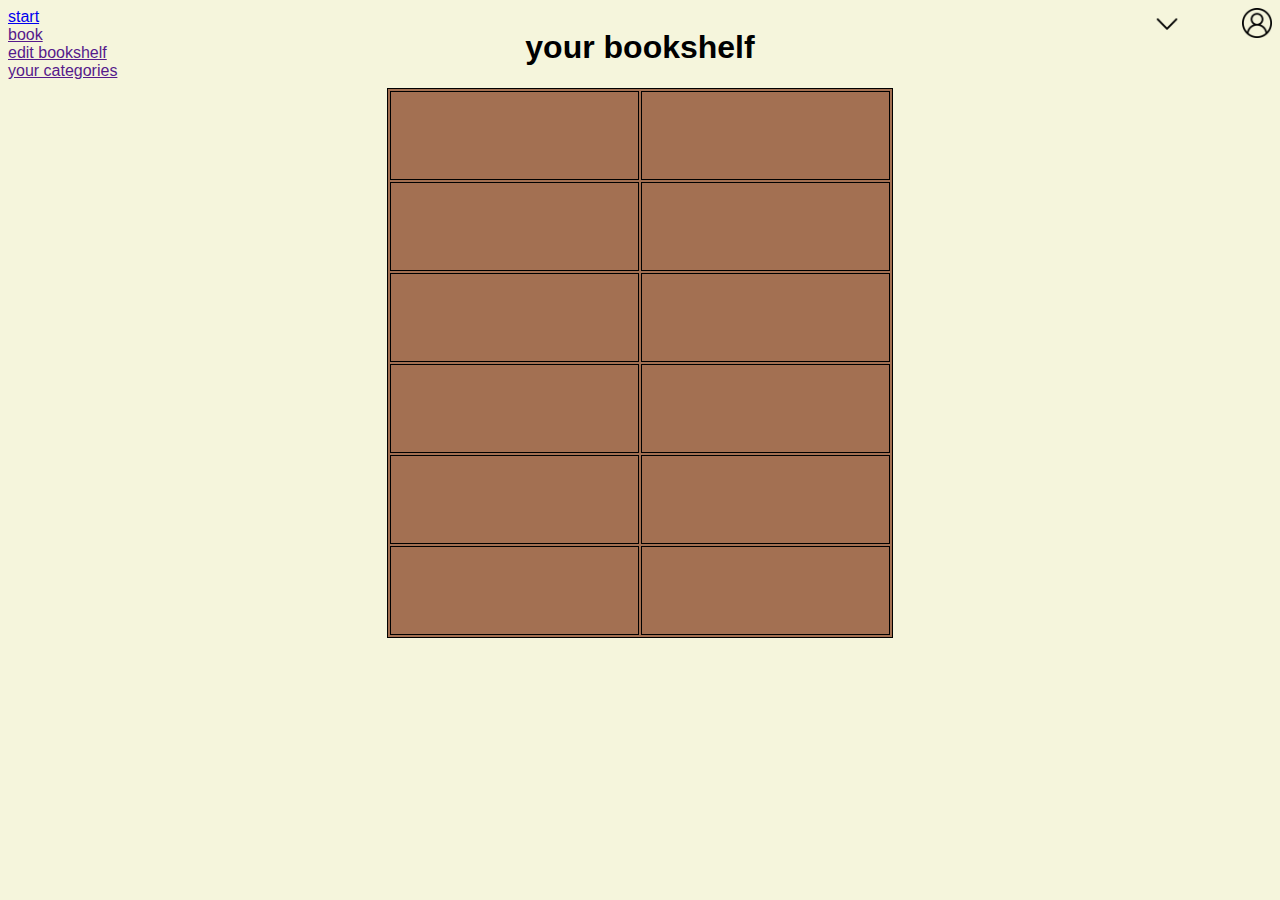
<file: index.html>
<!DOCTYPE html>
<html lang="en">
<head>
    <meta charset="UTF-8">
    <meta http-equiv="X-UA-Compatible" content="IE=edge">
    <meta name="viewport" content="width=device-width, initial-scale=1.0">
    <link rel="stylesheet" href="../style.css">
    <title>bookshelf</title>
    <script src="index.js"></script>
</head>
<body>
    <div class="felexbox">
        <div class="sidebarl">
            <ul>
                <li><a href="index.html">start</a></li>
                <li><a href="">book</a></li>
                <li><a href="">edit bookshelf</a></li>
                <li><a href="">your categories</a></li>
            </ul>
        </div>
        <div class="middle">
            <h1>your bookshelf</h1>
            <table class="shelf">
                <tr>
                    <td>
                        <a href="/books/books.html">
                            <div style="height:100%;width:100%">
                            </div>
                        </a>
                    </td>
                    <td>
                        <a href="/books/books.html">
                            <div style="height:100%;width:100%">
                            </div>
                        </a>
                    </td>
                </tr>
                <tr>
                    <td>
                        <a href="/books/books.html">
                            <div style="height:100%;width:100%">
                            </div>
                        </a>
                    </td>
                    <td>
                        <a href="/books/books.html">
                            <div style="height:100%;width:100%">
                            </div>
                        </a>
                    </td>
                </tr>
                <tr>
                    <td>
                        <a href="/books/books.html">
                            <div style="height:100%;width:100%">
                            </div>
                        </a>
                    </td>
                    <td>
                        <a href="/books/books.html">
                            <div style="height:100%;width:100%">
                            </div>
                        </a>
                    </td>
                </tr>
                <tr>
                    <td>
                        <a href="/books/books.html">
                            <div style="height:100%;width:100%">
                            </div>
                        </a>
                    </td>
                    <td>
                        <a href="/books/books.html">
                            <div style="height:100%;width:100%">
                            </div>
                        </a>
                    </td>
                </tr>
                <tr>
                    <td>
                        <a href="/books/books.html">
                            <div style="height:100%;width:100%">
                            </div>
                        </a>
                    </td>
                    <td>
                        <a href="/books/books.html">
                            <div style="height:100%;width:100%">
                            </div>
                        </a>
                    </td>
                </tr>
                <tr>
                    <td>
                        <a href="/books/books.html">
                            <div style="height:100%;width:100%">
                            </div>
                        </a>
                    </td>
                    <td>
                        <a href="/books/books.html">
                            <div style="height:100%;width:100%">
                            </div>
                        </a>
                    </td>
                </tr>
            </table>
        </div>
        <div class="sidebarr">
            <a class="pic" href="/profile/profile.html">
                <img src="/images/user.png" alt="user icon" height="30">
            </a>
            <div class="dropdown">
                <button onclick="drop()" class="dropbtn">
                    <img src="/images/down-arrow.png" alt="dropdown arrow" height="30">
                </button>
                <div id="myDropdown" class="dropdown-content">
                    <a href="/books/books.html">
                        <img src="/images/book.png" alt="book" height="25">
                    </a>
                    <a href="#">
                        <img src="/images/people.png" alt="friends" height="25">
                    </a>
                    <a href="#">
                        <img src="/images/setting.png" alt="settings" height="25">
                    </a>
                    <a href="#">
                        <img src="/images/logout.png" alt="logout" height="20">
                    </a>
                </div>
            </div>
        </div>
    </div>

</body>
</html>
</file>
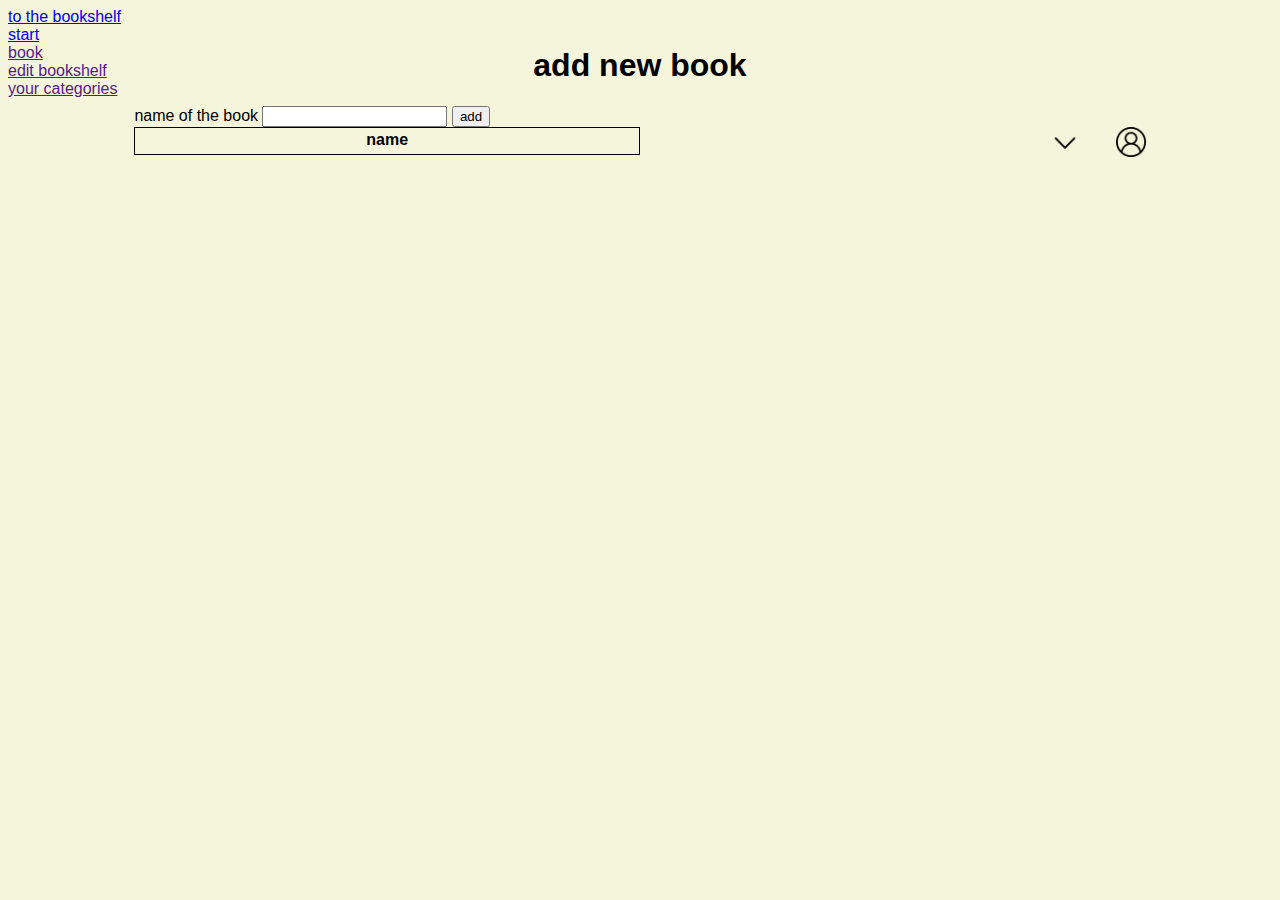
<file: add/index.html>
<!DOCTYPE html>
<html lang="en">
<head>
    <meta charset="UTF-8">
    <meta http-equiv="X-UA-Compatible" content="IE=edge">
    <meta name="viewport" content="width=device-width, initial-scale=1.0">
    <title>add book</title>
    <script type="text/javascript" src="addBook.js"></script>
    <link rel="stylesheet" href="../style.css">
</head>
<body>
    <header>
        <ul>
            <li><a href="/shelf/index.html">to the bookshelf</a></li>
        </ul>
    </header>
    <div class="felexbox">
        <div class="sidebarl">
            <ul>
                <li><a href="/shelf/index.html">start</a></li>
                <li><a href="">book</a></li>
                <li><a href="">edit bookshelf</a></li>
                <li><a href="">your categories</a></li>
            </ul>
        </div>
        <div class="middle">
            <form id="bookForm">
                <h1>add new book</h1>
                <label for="bookInput">name of the book</label>
                <input type="text" name="identifier" id="bookInput"/>
                <button type="submit">add</button>
            </form>
            <table class="center">
                <thead>
                    <tr>
                        <th>name</th>
                    </tr>
                </thead>
                <tbody id="body">
                    <tr id="trow">
        
                    </tr>
                </tbody>
        </div>
        <div class="sidebarr">
            <a class="pic" href="/profile/profile.html">
                <img src="/images/user.png" alt="user icon" height="30">
            </a>
            <div class="dropdown">
                <button class="dropbtn">
                    <img src="/images/down-arrow.png" alt="dropdown arrow" height="30">
                </button>
                <div id="myDropdown" class="dropdown-content">
                    <a href="books.html">
                        <img src="/images/book.png" alt="book" height="25">
                    </a>
                    <a href="#">
                        <img src="/images/people.png" alt="friends" height="25">
                    </a>
                    <a href="#">
                        <img src="/images/setting.png" alt="settings" height="25">
                    </a>
                    <a href="#">
                        <img src="/images/logout.png" alt="logout" height="20">
                    </a>
                </div>
            </div>
        </div>
    </div>
</body>
</html>
</file>
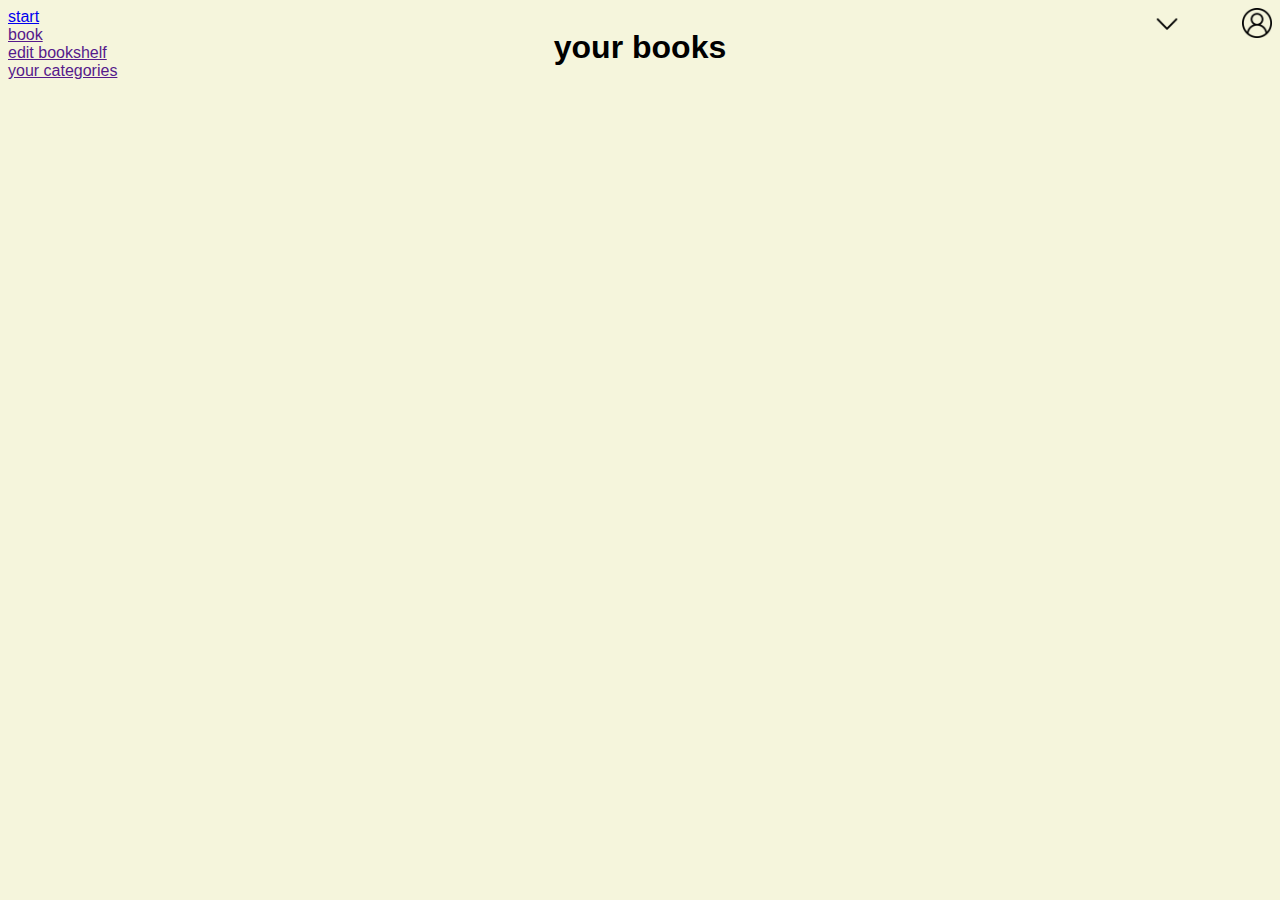
<file: books.html>
<!DOCTYPE html>
<html lang="en">
<head>
    <meta charset="UTF-8">
    <meta http-equiv="X-UA-Compatible" content="IE=edge">
    <meta name="viewport" content="width=device-width, initial-scale=1.0">
    <link rel="stylesheet" href="style.css">
    <title>books</title>
</head>
<body>
    <div class="felexbox">
        <div class="sidebarl">
            <ul>
                <li><a href="index.html">start</a></li>
                <li><a href="">book</a></li>
                <li><a href="">edit bookshelf</a></li>
                <li><a href="">your categories</a></li>
            </ul>
        </div>
        <div class="middle">
            <h1>your books</h1>
            
        </div>
        <div class="sidebarr">
            <a class="pic" href="profile.html">
                <img src="user.png" alt="user icon" height="30">
            </a>
            <div class="dropdown">
                <button class="dropbtn">
                    <img src="down-arrow.png" alt="dropdown arrow" height="30">
                </button>
                <div id="myDropdown" class="dropdown-content">
                <a href="books.html">
                    <img src="book.png" alt="book" height="25">
                </a>
                <a href="#">
                    <img src="people.png" alt="friends" height="25">
                </a>
                <a href="#">
                    <img src="setting.png" alt="settings" height="25">
                </a>
                <a href="#">
                    <img src="logout.png" alt="logout" height="20">
                </a>
                </div>
            </div>
        </div>
    </div>
</body>
</html>
</file>
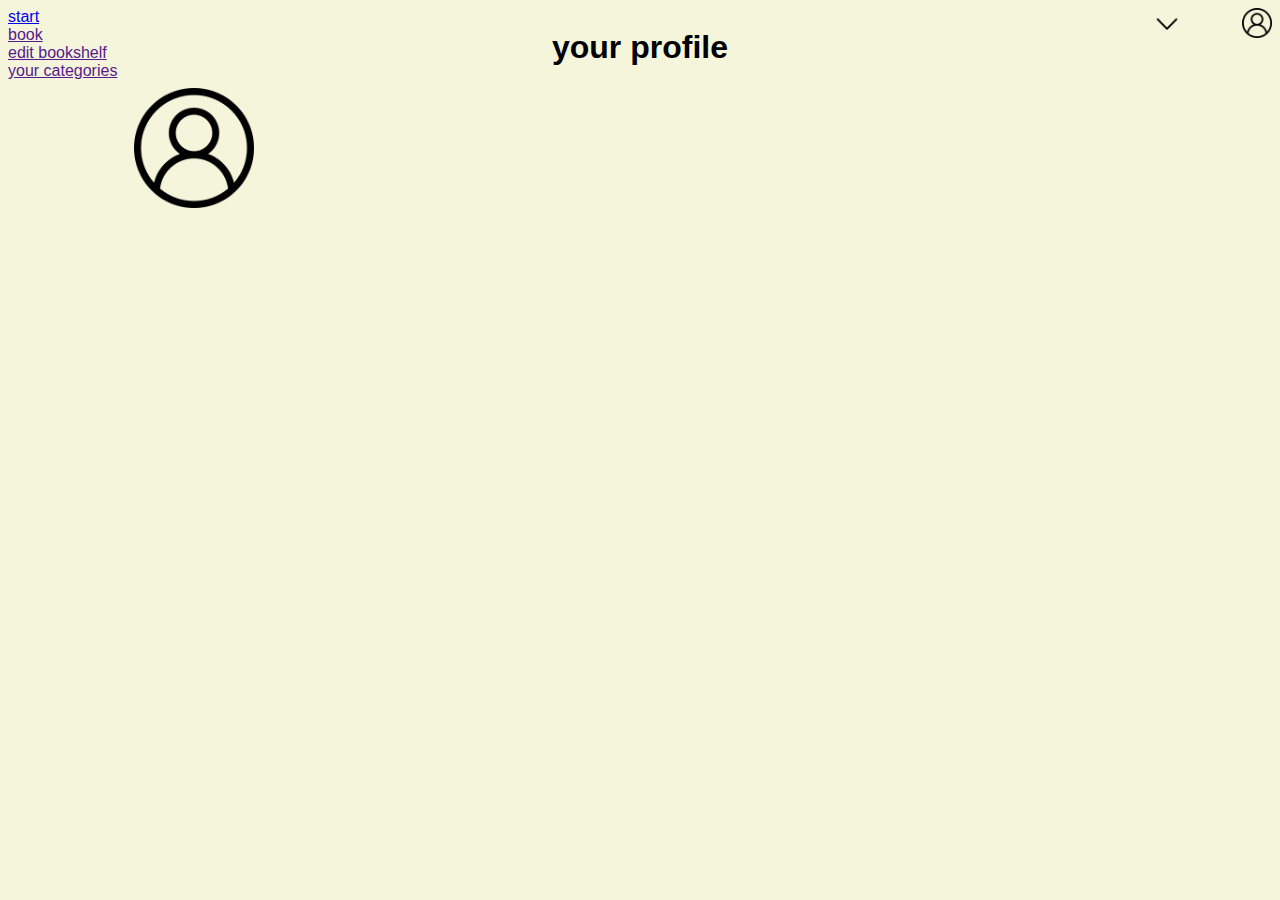
<file: profile.html>
<!DOCTYPE html>
<html lang="en">
<head>
    <meta charset="UTF-8">
    <meta http-equiv="X-UA-Compatible" content="IE=edge">
    <meta name="viewport" content="width=device-width, initial-scale=1.0">
    <link rel="stylesheet" href="style.css">
    <title>profile</title>
</head>
<body>
    <div class="felexbox">
        <div class="sidebarl">
            <ul>
                <li><a href="index.html">start</a></li>
                <li><a href="">book</a></li>
                <li><a href="">edit bookshelf</a></li>
                <li><a href="">your categories</a></li>
            </ul>
        </div>
        <div class="middle">
            <h1>your profile</h1>
            <img class="picture" src="user.png" alt="profile pic" height="120">
        </div>
        <div class="sidebarr">
            <a class="pic" href="profile.html">
                <img src="user.png" alt="user icon" height="30">
            </a>
            <div class="dropdown">
                <button class="dropbtn">
                    <img src="down-arrow.png" alt="dropdown arrow" height="30">
                </button>
                <div id="myDropdown" class="dropdown-content">
                <a href="books.html">
                    <img src="book.png" alt="book" height="25">
                </a>
                <a href="#">
                    <img src="people.png" alt="friends" height="25">
                </a>
                <a href="#">
                    <img src="setting.png" alt="settings" height="25">
                </a>
                <a href="#">
                    <img src="logout.png" alt="logout" height="20">
                </a>
                </div>
            </div>
        </div>
    </div>

</body>
</html>
</file>
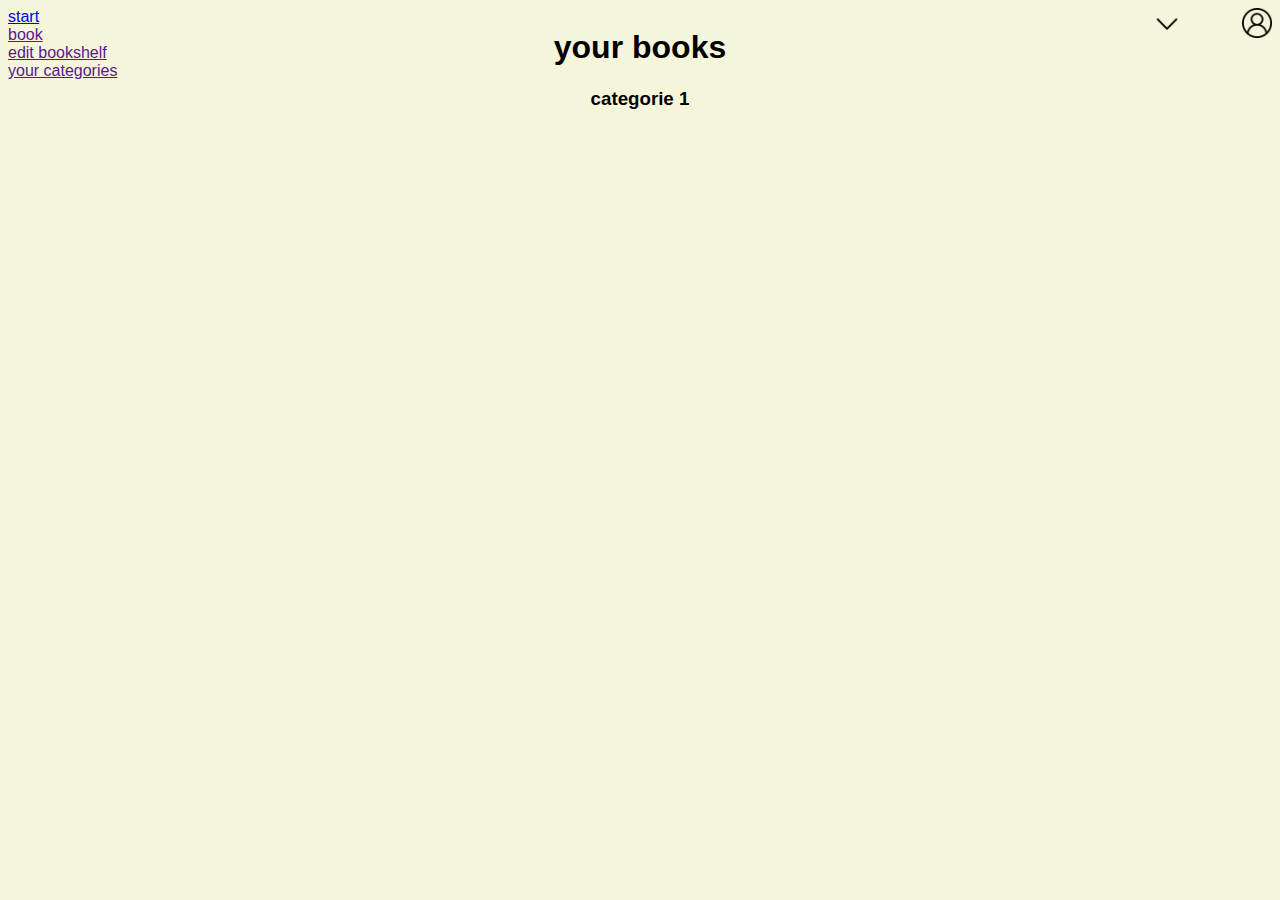
<file: books/books.html>
<!DOCTYPE html>
<html lang="en">
<head>
    <meta charset="UTF-8">
    <meta http-equiv="X-UA-Compatible" content="IE=edge">
    <meta name="viewport" content="width=device-width, initial-scale=1.0">
    <link rel="stylesheet" href="../style.css">
    <title>books</title>
</head>
<body>
    <div class="felexbox">
        <div class="sidebarl">
            <ul>
                <li><a href="/shelf/index.html">start</a></li>
                <li><a href="">book</a></li>
                <li><a href="">edit bookshelf</a></li>
                <li><a href="">your categories</a></li>
            </ul>
        </div>
        <div class="middle">
            <h1>your books</h1>
            <h3>categorie 1</h3>
        </div>
        <div class="sidebarr">
            <a class="pic" href="/profile/profile.html">
                <img src="/images/user.png" alt="user icon" height="30">
            </a>
            <div class="dropdown">
                <button class="dropbtn">
                    <img src="/images/down-arrow.png" alt="dropdown arrow" height="30">
                </button>
                <div id="myDropdown" class="dropdown-content">
                <a href="books.html">
                    <img src="/images/book.png" alt="book" height="25">
                </a>
                <a href="#">
                    <img src="/images/people.png" alt="friends" height="25">
                </a>
                <a href="#">
                    <img src="/images/setting.png" alt="settings" height="25">
                </a>
                <a href="#">
                    <img src="/images/logout.png" alt="logout" height="20">
                </a>

                </div>
            </div>
        </div>
    </div>
</body>
</html>
</file>
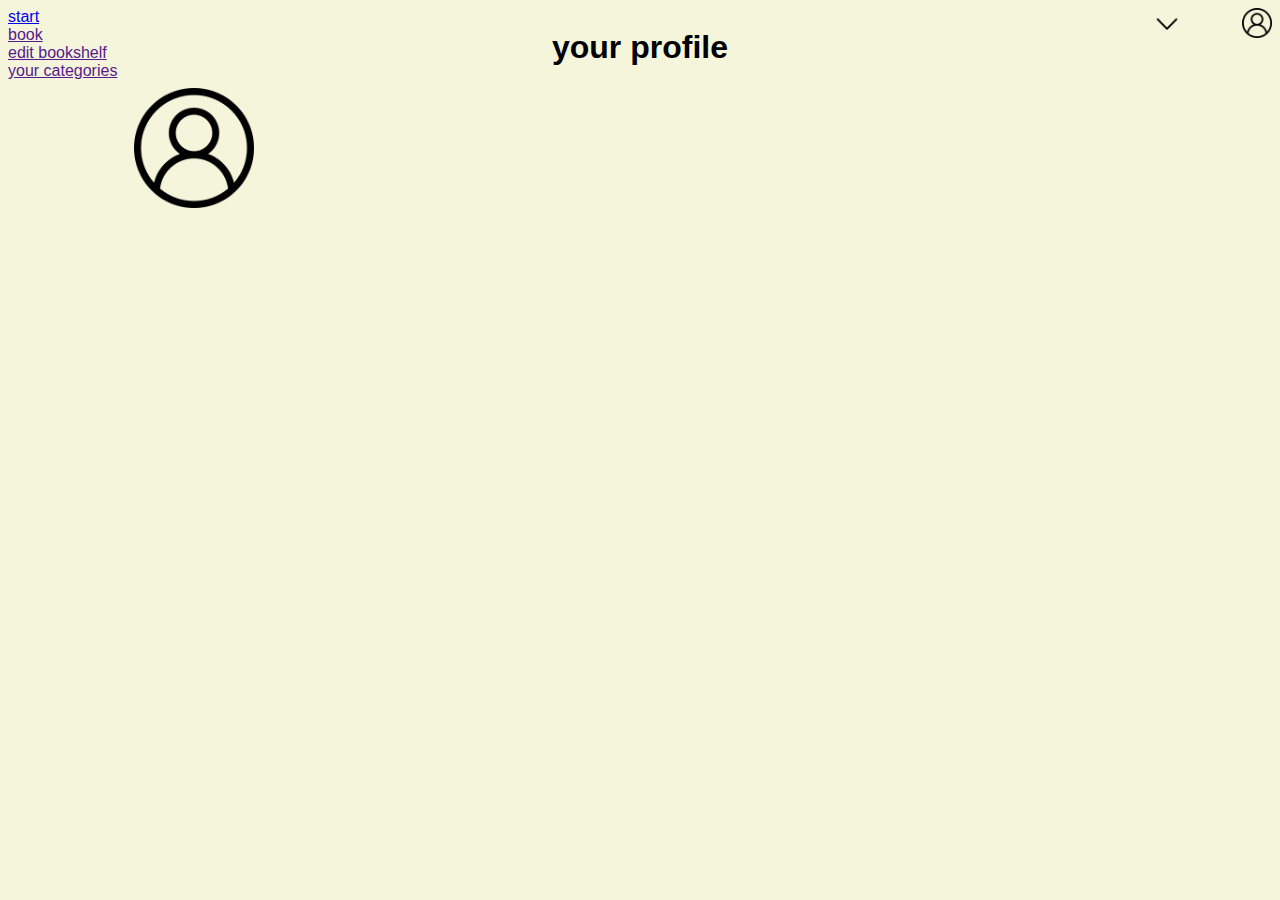
<file: profile/profile.html>
<!DOCTYPE html>
<html lang="en">
<head>
    <meta charset="UTF-8">
    <meta http-equiv="X-UA-Compatible" content="IE=edge">
    <meta name="viewport" content="width=device-width, initial-scale=1.0">
    <link rel="stylesheet" href="../style.css">
    <title>profile</title>
</head>
<body>
    <div class="felexbox">
        <div class="sidebarl">
            <ul>
                <li><a href="/shelf/index.html">start</a></li>
                <li><a href="">book</a></li>
                <li><a href="">edit bookshelf</a></li>
                <li><a href="">your categories</a></li>
            </ul>
        </div>
        <div class="middle">
            <h1>your profile</h1>
            <img class="picture" src="/images/user.png" alt="profile pic" height="120">
        </div>
        <div class="sidebarr">
            <a class="pic" href="profile.html">
                <img src="/images/user.png" alt="user icon" height="30">
            </a>
            <div class="dropdown">
                <button class="dropbtn">
                    <img src="/images/down-arrow.png" alt="dropdown arrow" height="30">
                </button>
                <div id="myDropdown" class="dropdown-content">
                <a href="/books/books.html">
                    <img src="/images/book.png" alt="book" height="25">
                </a>
                <a href="#">
                    <img src="/images/people.png" alt="friends" height="25">
                </a>
                <a href="#">
                    <img src="/images/setting.png" alt="settings" height="25">
                </a>
                <a href="#">
                    <img src="/images/logout.png" alt="logout" height="20">
                </a>
                </div>
            </div>
        </div>
    </div>

</body>
</html>
</file>
<file: style.css>
table {
    border: 1px solid;
    width: 50%;
    background-color: #a37052;
}

ul {
    list-style-type: none;
    padding: 0;
    margin: 0;
}

img {
    align-items: center;
}

td {
    height: 85px;
    border: 1px solid;
}

body {
    background-color: beige;
    font-family: sans-serif;
}

h1, h3 {
    text-align: center;
    font-weight: bold;
}

.shelf {
    margin-left: auto;
    margin-right: auto;
}

.dropdown {
    position: relative;
    display: inline-block;
}

.dropbtn {
    background-color: beige;
    border: none;
    float: right;
    cursor: pointer;
}

.pic {
    float: right;
}

.dropdown-content {
    display: none;
    position: absolute;
  }

.dropdown-content a {
    color: black;
    padding: 12px 16px;
    text-decoration: none;
    display: block;
  }
  

.flexbox {
    display: flex;
    flex-direction: column;
}

.sidebarr {
    width: 10%;
    float: right;

}

.sidebarl {
    width: 10%;
    float: left;
}

.middle {
    width: 80%;
    float: left;
}

.categorie {
    background-color: #a37052;
    border: #a37052;
    height: 84px;
    width: 100%;
}

.center {
    background-color: beige;

}

#bookForm {
    align-items: center;
    
}
</file>
